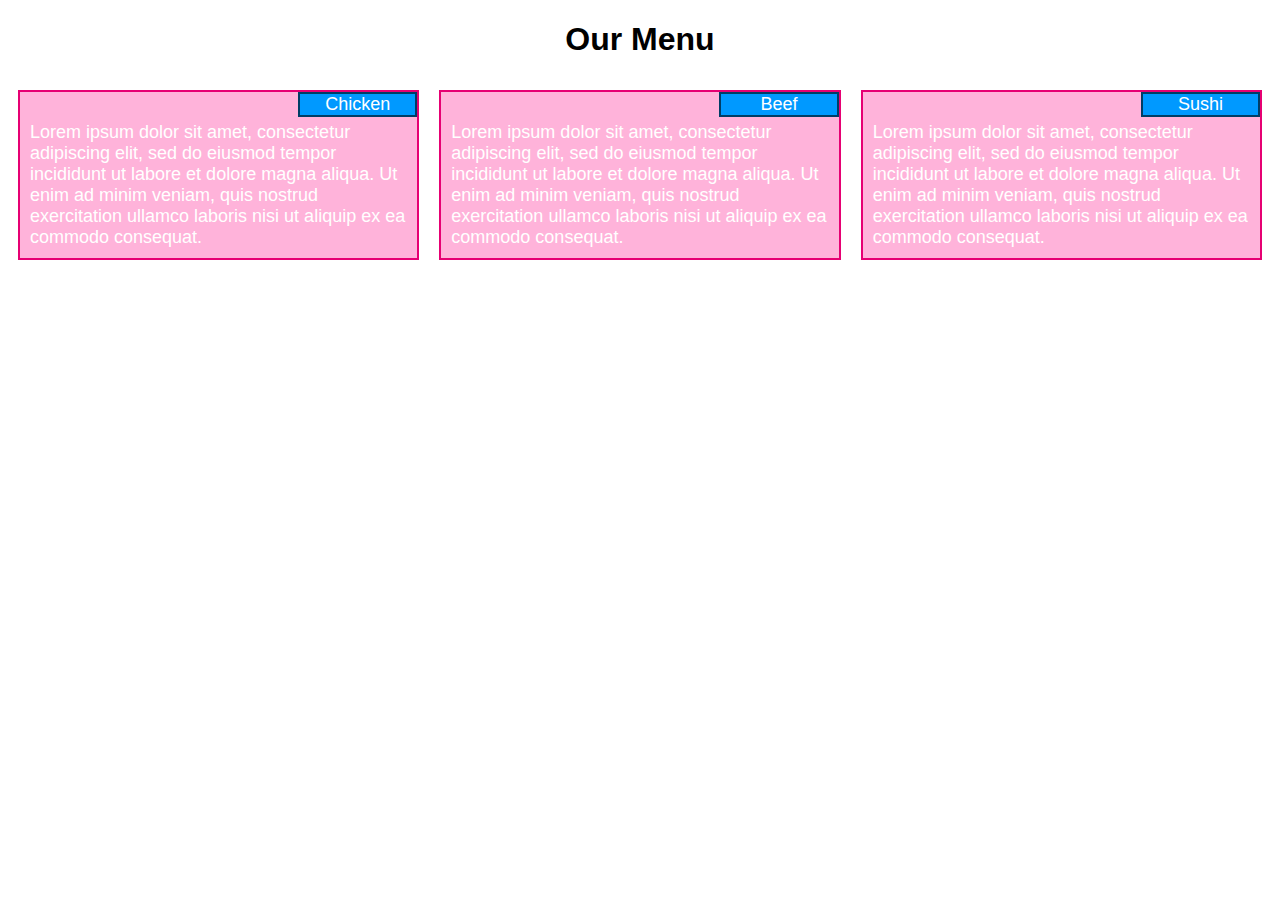
<file: index.html>
<!DOCTYPE html>
<html>
<head>
	<meta charset="utf-8">
	<meta name="viewport" content="width=device-width, intial-scale=1.0">
	<title> Assignment of Module 2</title>
	<link rel="stylesheet" type="text/css" href="style.css">
</head>
<body>
 <header>
 	<h1> Our Menu </h1>
 </header>
 <div class="container">
 	<section>
 	<div class="box" id="box1">
 		<div class="content">
 			<div class="title" id="title1">Chicken</div>
 			<p>Lorem ipsum dolor sit amet, consectetur adipiscing elit, sed do eiusmod tempor incididunt ut labore et dolore magna aliqua. Ut enim ad minim veniam, quis nostrud exercitation ullamco laboris nisi ut aliquip ex ea commodo consequat.</p>
 		</div>
 	</div>
 </section>
 	<section>
 	<div class="box" id="box2">
 		<div class="content">
 			<div class="title" id="title2">Beef</div>
 			<p>Lorem ipsum dolor sit amet, consectetur adipiscing elit, sed do eiusmod tempor incididunt ut labore et dolore magna aliqua. Ut enim ad minim veniam, quis nostrud exercitation ullamco laboris nisi ut aliquip ex ea commodo consequat.</p>
 		</div>
 	</div>
 </section>
 <section>
 	<div class="box" id="box3">
 		<div class="content">
 			<div class="title" id="title3">Sushi</div>
 			<p>Lorem ipsum dolor sit amet, consectetur adipiscing elit, sed do eiusmod tempor incididunt ut labore et dolore magna aliqua. Ut enim ad minim veniam, quis nostrud exercitation ullamco laboris nisi ut aliquip ex ea commodo consequat.</p>
 		</div>
 	</div>
 </section>
 </div>
</body>
</html>
</file>
<file: style.css>
body{
	font-family:Arial, Helvetica, sans-serif; 
}
h1{
	text-align: center;
	font-weight: bold;
	display: block;
}
p{
	margin: 30px 10px 10px 10px;
	font-size: 18px;
	color: #ffffff;
}
#header-nav{
 background-color: #ffffff
 border:0;
 border-radius: 0;
}
.navbar-brand {
	padding-top: 25px;
}
.navbar-brand a:hover, .navbar-brand a:focus{
	text-decoration: none;
}
.text-center{
	color:  #e60073;
	font-size: 4em;

}
p>a{
	color:   #e60073;
	text-decoration: none;
}
.container{
	width: 100%;
	margin: 0 auto;
}
.box {
    padding: 10px;
}
.content {
    border: 2px solid #e60073;
    background-color: #ffb3da;
    height: auto;
}

.title {
    width: 30%;
    text-align: center;
    border: 2px solid #003d66;
    float: right;
    font-size: 18px;
}
#title1 {
    background-color:#0099ff;
    color: #ffffff;
}

#title2 {
    background-color:#0099ff;
    color: #ffffff;
}

#title3 {
    background-color: #0099ff;
    color: #ffffff;
}
#box{
	background-color: #ff66b3;
	border: 1px solid #e60073;
	width: 300px;
	height:auto;
}

*{
	box-sizing: border-box;
}
div{
	display: block;
}
@media screen and (min-width: 992px) {
    .box {
        float: left;
        width: 33.333%;
    }
}

@media screen and (min-width: 768px) and (max-width: 991px) {
    .box{
        float: left;
    }

    #box1, #box2 {
        width: 50%;
    }

    #box3 {
        width: 100%;
    }

    #title1, #title2 {
        width: 40%;
    }
}

@media screen and (max-width: 767px) {
    .box {
        padding: 10px 20px;
    }
}
</file>
